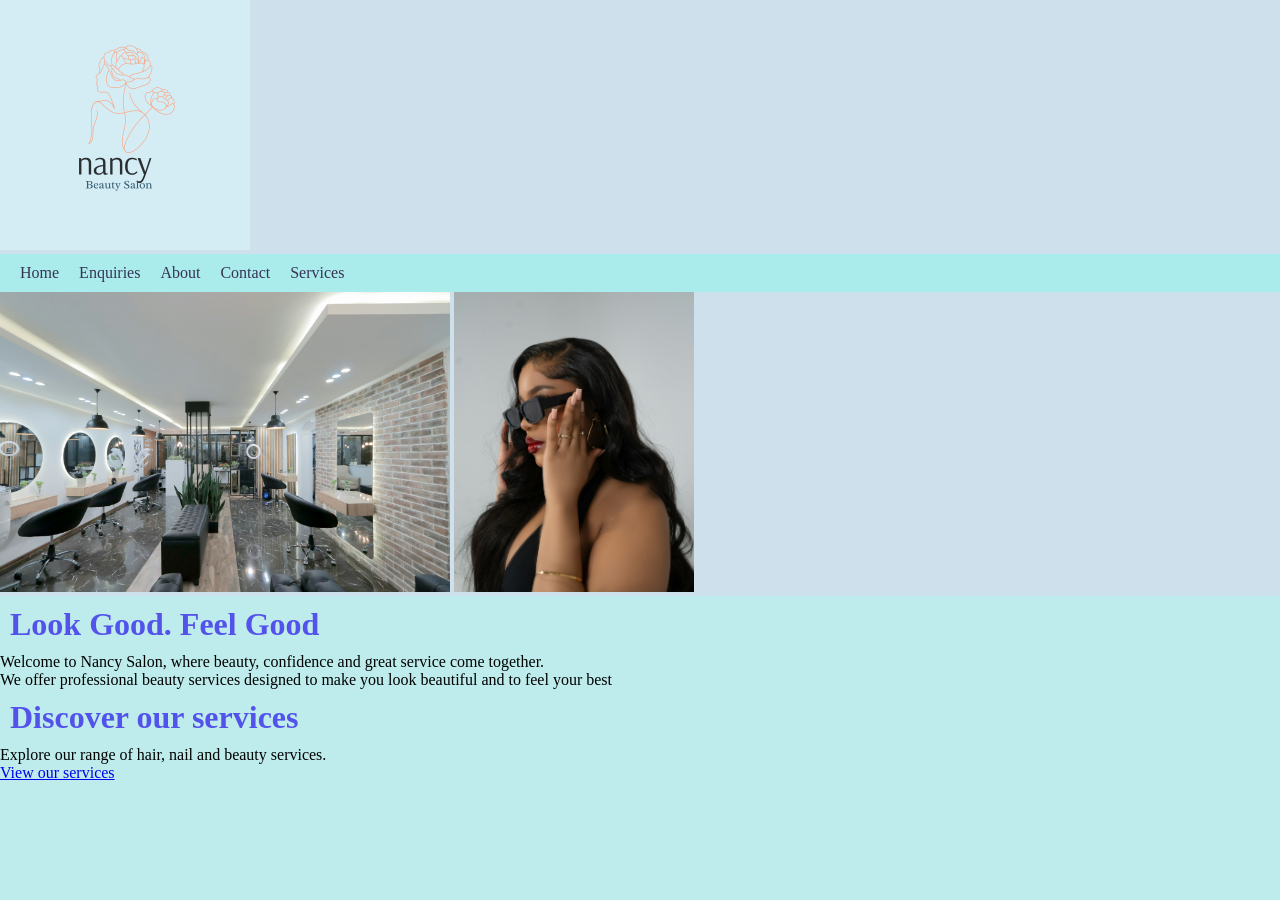
<file: index.html>
<!DOCTYPE html>
<html lang="en">
<head>
    <meta charset="UTF-8">
    <meta name="viewport" content="width=device-width, initial-scale=1.0">
    <link rel="stylesheet" href="css_assests/myfirststyle.css">
    <title>Nancy Beauty Salon - index</title>
</head>
<body>
    <header>
        <img src="images/Logo.png" alt="Nancy Beauty Salon Logo" width="250">
        <nav>
            <ul>
            <li><a href="index.html">Home</a></li>
            <li><a href="enquires.html">Enquiries</a></li>
            <li><a href="about.html">About</a></li>
            <li><a href="contact.html">Contact</a></li>
            <li><a href="services.html">Services</a></li>
            </ul>
            </nav>
            <img src="images/hero.jpg"alt="Nancy Beauty Salon interior" width="450">
            <img src="images/wigs.jpg" width="240">
            </header>
    </main>
            <h1>Look Good. Feel Good</h1>

            <p> Welcome to Nancy Salon, where beauty, confidence and great service come together.</p>
            <p>We offer professional beauty services designed to make you look beautiful and to feel your best</p>

            <h1>Discover our services</h1>
            <p>Explore our range of hair, nail and beauty services.</p>
            <a href="services.html">View our services</a>
    </main>
</body>
</html>
</file>
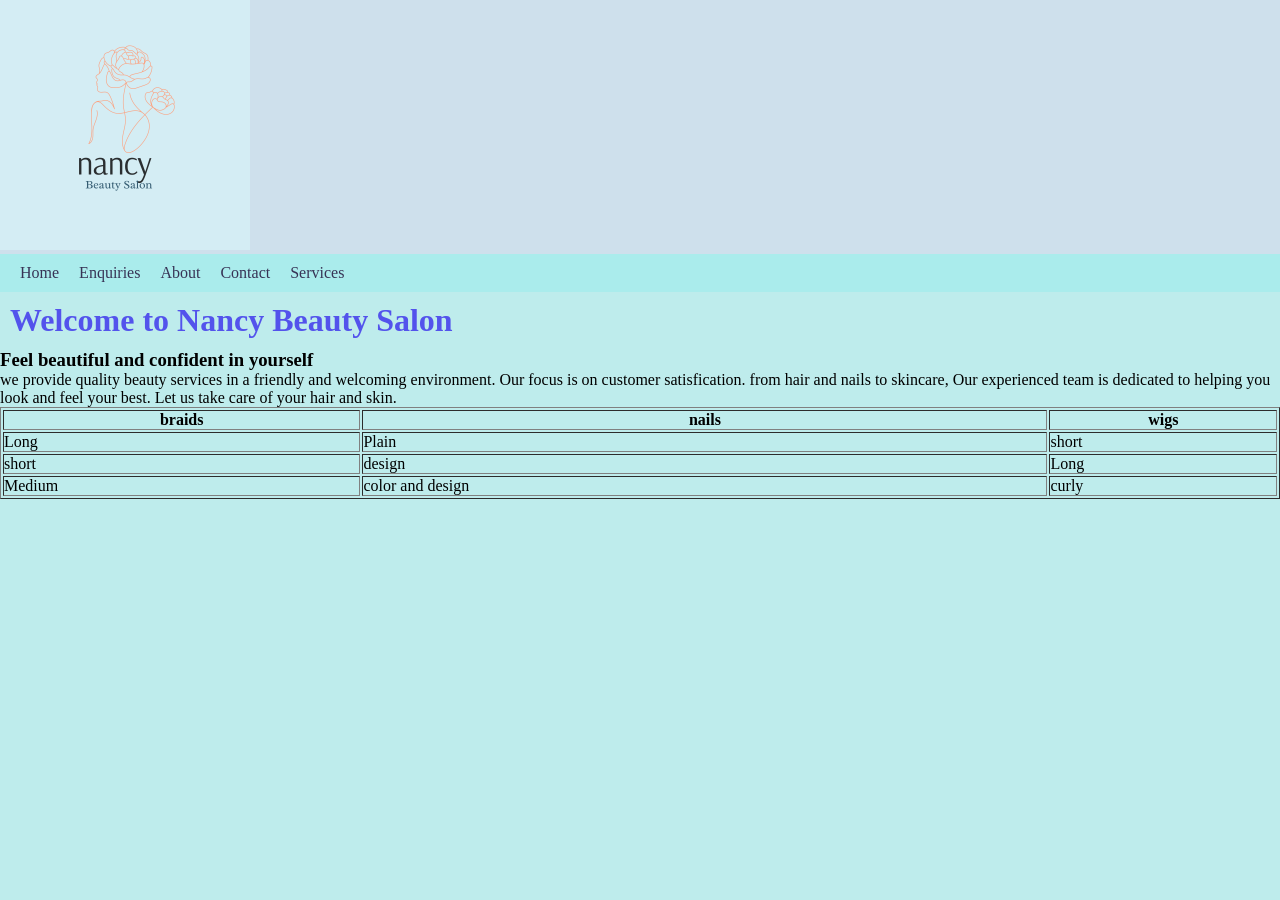
<file: about.html>
<!DOCTYPE html>
<html lang="en">
<head>
    <meta charset="UTF-8">
    <meta name="viewport" content="width=device-width, initial-scale=1.0">
    <link rel="stylesheet" href="css_assests/myfirststyle.css">
    <title>Nancy Beauty Salon - About us</title>
</head>
<body>
    <header>
    <img src="images/Logo.png" width="250">
    
    <nav>
        <ul>
            <li><a href="index.html">Home</a></li>
            <li><a href="enquires.html">Enquiries</a></li>
            <li><a href="about.html">About</a></li>
            <li><a href="contact.html">Contact</a></li>
            <li><a href="services.html">Services</a></li>

        </ul>

     </nav>
    </header>

    <main>
        <h1>Welcome to Nancy Beauty Salon</h1>
        <h3>Feel beautiful  and confident in yourself</h3>
        <p>we provide quality beauty services in a friendly and welcoming environment. Our focus is on customer satisfication.
            from hair and nails to skincare, Our experienced team is dedicated to helping you look and feel your best.
             Let us take care of your hair and skin.
        </p>
        <table width="100%" border="1%">
        <tr>
        <th>braids</th>
        <th>nails</th>
        <th>wigs</th>
    </tr>

    <tr>
    <td>Long</td>
    <td>Plain</td>
    <td>short</td>
    </tr>

    <tr>
    <td>short</td>
    <td>design</td>
    <td>Long</td>
    </tr>
    <tr>
        <td>Medium</td>
        <td>color and design</td>
        <td>curly</td>
    </tr>
    
</main>

<footer>

</footer>
    
</body>
</html>
</file>
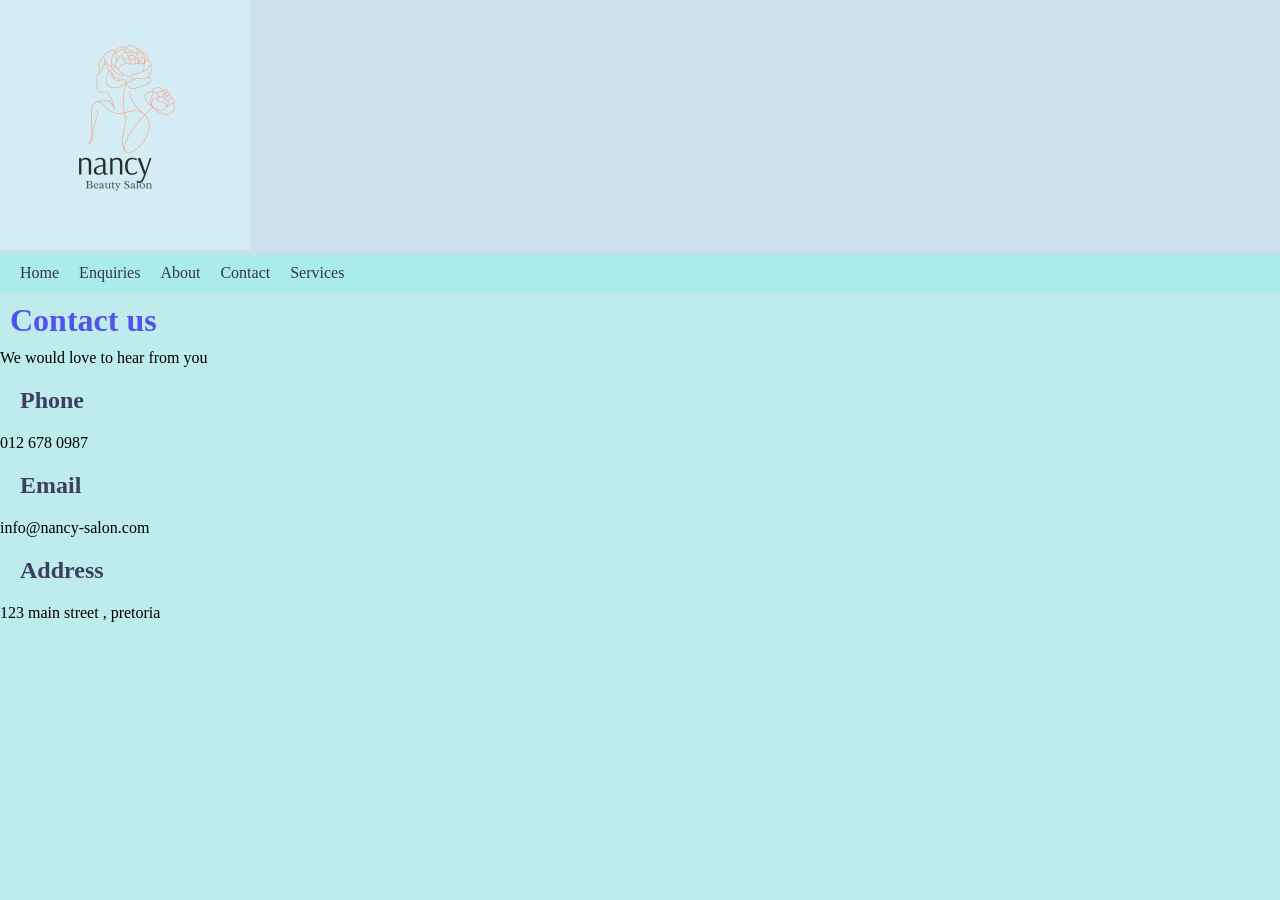
<file: contact.html>
<!DOCTYPE html>
<html lang="en">
<head>
    <meta charset="UTF-8">
    <meta name="viewport" content="width=device-width, initial-scale=1.0">
    <link rel="stylesheet" href="css_assests/myfirststyle.css">
    <title>Nancy Beauty Salon - contact</title>
</head>
<body>
    <header>
    <img src="images/Logo.png" alt="Nnacy Beauty Salon" width="250">
    <nav>
        <ul>
            <li><a href="index.html">Home</a></li>
            <li><a href="enquires.html">Enquiries</a></li>
            <li><a href="about.html">About</a></li>
            <li><a href="contact.html">Contact</a></li>
            <li><a href="services.html">Services</a></li>
            </ul>
            </nav>
    </header>
    <main>
            <h1>Contact us</h1>

            <p>We would love to hear from you</p>
            <h2>Phone</h2>
            <p>012 678 0987</p>

            <h2>Email</h2>
            <p>info@nancy-salon.com</p>

            <h2>Address</h2>
            <P>123 main street , pretoria</P>

    </main>
</body>
</html>
</file>
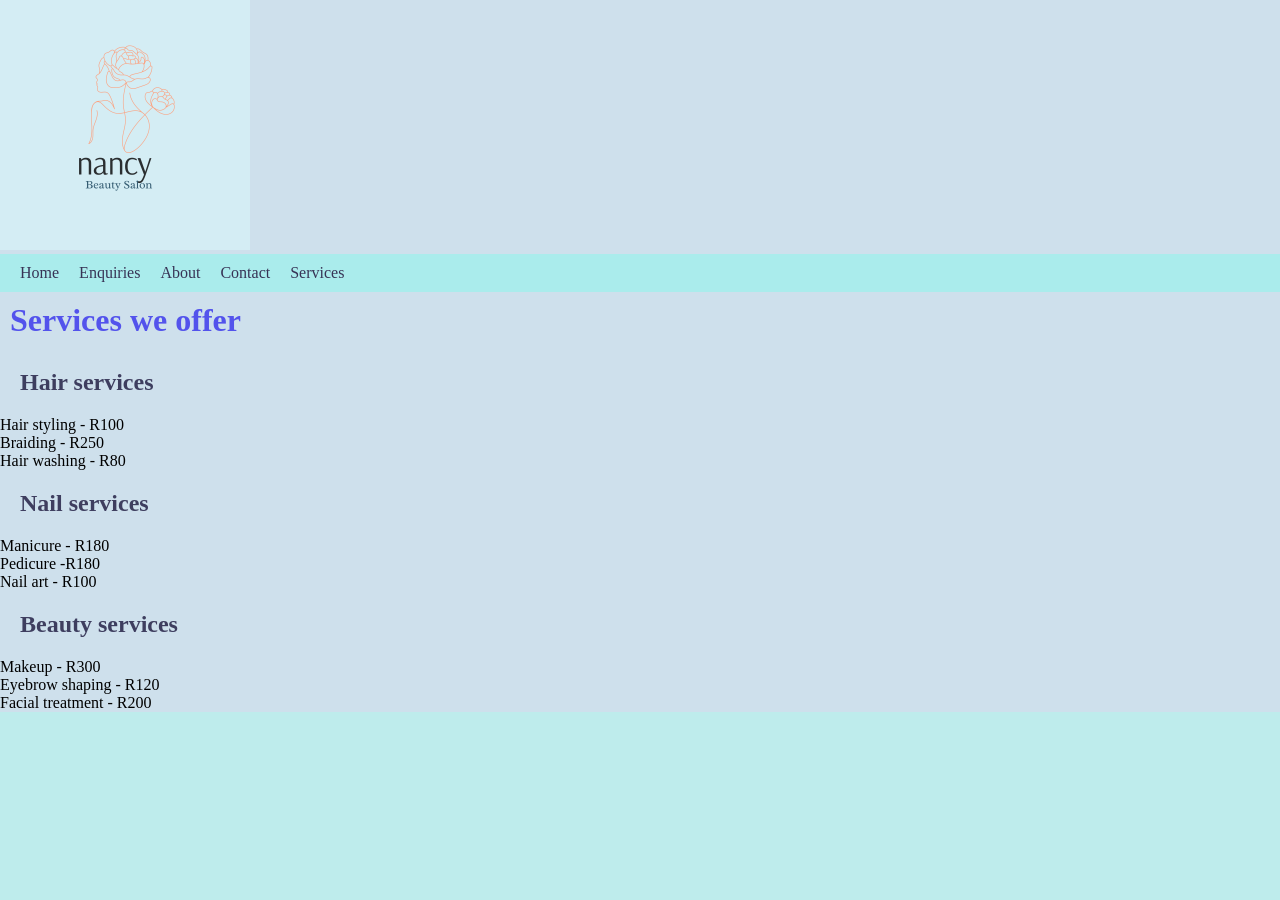
<file: services.html>
<!DOCTYPE html>
<html lang="en">
<head>
    <meta charset="UTF-8">
    <meta name="viewport" content="width=device-width, initial-scale=1.0">
    <link rel="stylesheet" href="css_assests/myfirststyle.css">
    <title>Nancy Beauty Salon - services</title>
</head>
<body>
    <header>
        <img src="images/Logo.png" width="250">
    <nav>
        <ul>
            <li><a href="index.html">Home</a></li>
            <li><a href="enquires.html">Enquiries</a></li>
            <li><a href="about.html">About</a></li>
            <li><a href="contact.html">Contact</a></li>
            <li><a href="services.html">Services</a></li>
            </ul>
        </ul>
    
    </nav>
    <main>
    <h1>Services we offer</h1>
    <h2>Hair services</h2>
    <ul>
        <li>Hair styling - R100</li>
        <li>Braiding - R250</li>
        <li>Hair washing - R80</li>
    </ul>

    <h2>Nail services</h2>
    <ul>
        <li>Manicure - R180</li>
        <li>Pedicure -R180</li>
        <li>Nail art - R100</li>
    </ul>

    <h2>Beauty services</h2>
    <ul>
        <li>Makeup - R300</li>
        <li>Eyebrow shaping -  R120</li>
        <li>Facial treatment - R200</li>
    </ul>

    </header>
    </main>
    </footer>
    
</body>
</html>
</file>
<file: css_assests/myfirststyle.css>
/*CSS Reset*/
*{
    margin: 0;
    padding: 0;
    box-sizing: border-box;
}

h1{
    font: 40px;
    color: rgb(83, 83, 236);
    padding: 10px;
}
nav {
    background-color: rgb(170, 236, 236);
}
nav ul li a{
    color: rgb(55, 51, 85);
    text-decoration: none;
    padding: 10px;
    font-size: 16px;
}
nav ul{
    display: flex;
    list-style-type: none;
    padding: 10px;
}
nav ul li hover{
    background-color: beige;
    color: rgb(149, 149, 233);
    padding: 10px;
    border-radius: 35px;
}
h2{
    padding: 20px;
    color: rgb(62, 62, 95);
}
.responsive-image{
    max-width: 100%;
    height: auto;
}
header{
    background-color: rgb(206, 224, 236);
}
body{
    background-color: rgb(190, 236, 236);
}
.container{
    background-color: rgb(168, 202, 231);
    display: inline-grid;
    grid-template-columns: auto auto auto;
    }
    .container div{
        background-color: rgb(170, 170, 240);
        margin: 10px;
        padding: 20px;
        color: white;
        font-family: Arial, sans-serif;
        border-radius: 15px;
    }
    /*Media Query for a tablet*/
    @media screen and (max-width: 768px){
        body{
            background-color: rgb(224, 189, 143);
        }
        .container div{
            grid-template-columns: auto auto;
        }
        .container div{
            font-size: 12px;
            padding: 15px;
        }
        nav ul{
            display: block;
        }
        nav ul li a{
            padding: 3px;
            font-size: 12px;
            display: block;
        }
        h1{
            font-size: 30px;
            padding: 10px;
        }
        h2{
            font-size: 20px;
            padding: 10px;
        }
    }
</file>
